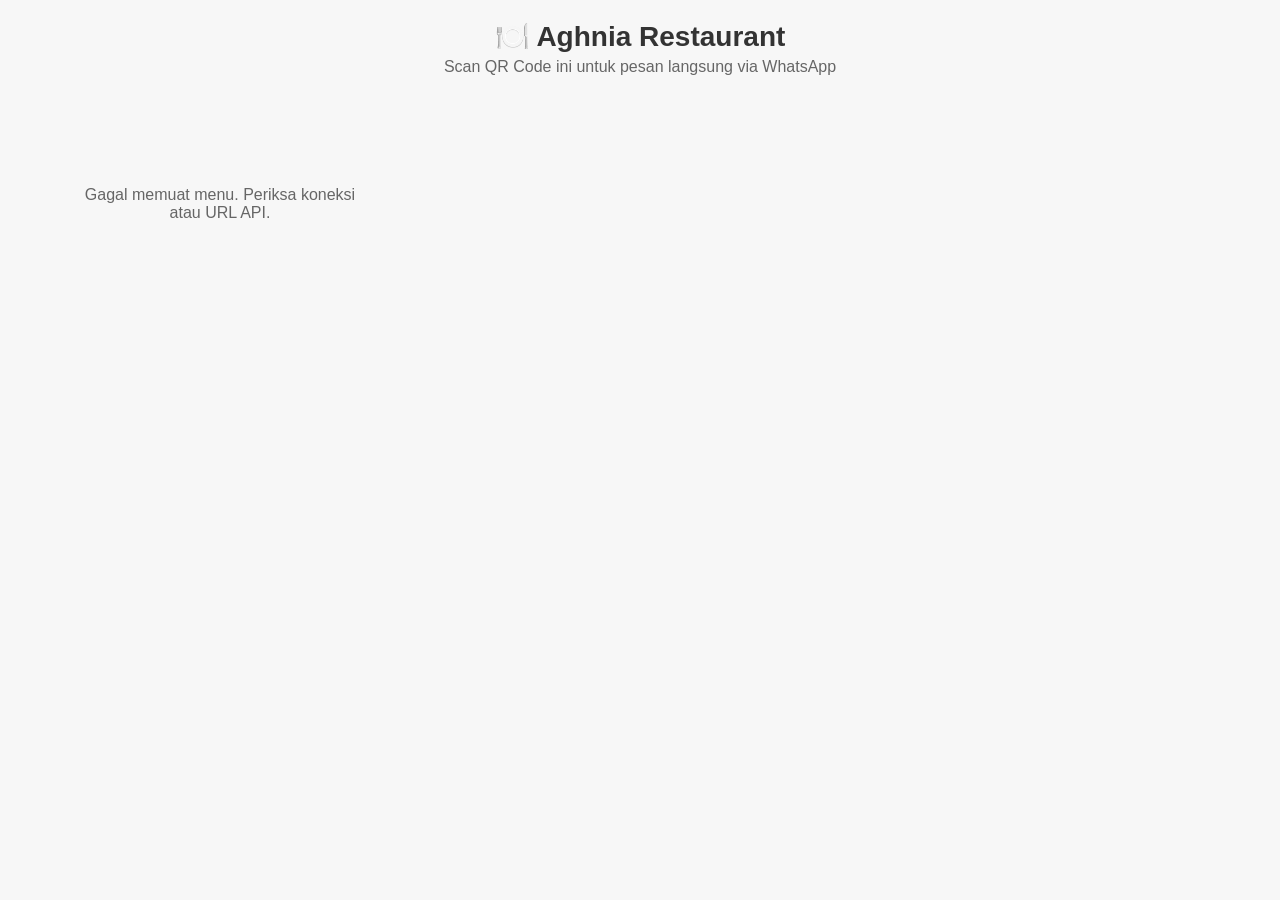
<file: index.html>
<!DOCTYPE html>
<html lang="id">
<head>
    <meta charset="UTF-8">
    <meta name="viewport" content="width=device-width, initial-scale=1.0, user-scalable=yes">
    <title>Menu Digital | Aghnia Restaurant</title>
    <link rel="stylesheet" href="css/index.css">
</head>
<body>
    <!-- HEADER -->
    <div class="header">
        <h1>🍽️ Aghnia Restaurant</h1>
        <p>Scan QR Code ini untuk pesan langsung via WhatsApp</p>
    </div>

    <!-- KATEGORI -->
    <div class="categories" id="categories"></div>

    <!-- GRID MENU -->
    <div class="menu-grid" id="menuGrid">
        <div class="loading">Memuat menu...</div>
    </div>

    <!-- FOOTER KERANJANG -->
    <div class="cart-footer" id="cartFooter">
        <div class="cart-footer-left" id="viewCartBtn">
            <span>🛒 Keranjang</span>
            <span class="cart-item-count" id="footerItemCount">0</span>
        </div>
        <div>
            <span class="cart-total" id="footerTotal">Rp 0</span>
            <button class="checkout-btn" id="checkoutBtn">Pesan →</button>
        </div>
    </div>

    <!-- MODAL KERANJANG -->
    <div class="modal-overlay" id="cartModal">
        <div class="modal-content">
            <div class="modal-header">
                <h2>🛒 Keranjang Pesanan</h2>
                <button class="modal-close" id="closeModalBtn">✕</button>
            </div>

            <div id="cartItemsContainer"></div>

            <div class="order-options">
                <label>Metode Pengiriman</label>
                <div class="radio-group" id="deliveryMethodGroup">
                    <label><input type="radio" name="delivery" value="dine-in" checked> Dine-in</label>
                    <label><input type="radio" name="delivery" value="takeaway"> Takeaway</label>
                    <label><input type="radio" name="delivery" value="delivery"> Delivery</label>
                </div>

                <div class="table-input" id="tableInput">
                    <label>Nomor Meja</label>
                    <input type="number" id="tableNumber" placeholder="Masukkan nomor meja (1-20)" min="1" max="20">
                </div>

                <label>Catatan Pesanan (opsional)</label>
                <textarea id="orderNotes" placeholder="Contoh: no pedas, pakai es sedikit, tambah sambal..."></textarea>

                <div id="estimationDisplay" class="estimation" style="display:none;">
                    ⏱️ Estimasi siap: <strong id="estimationText">15-25 menit</strong>
                </div>
            </div>

            <div class="modal-total">
                <span>Total</span>
                <span id="modalTotalPrice">Rp 0</span>
            </div>
            <button class="modal-checkout-btn" id="modalCheckoutBtn">Pesan via WhatsApp →</button>
        </div>
    </div>

    <script src="js/shared.js"></script>
    <script src="js/index.js"></script>
</body>
</html>
</file>
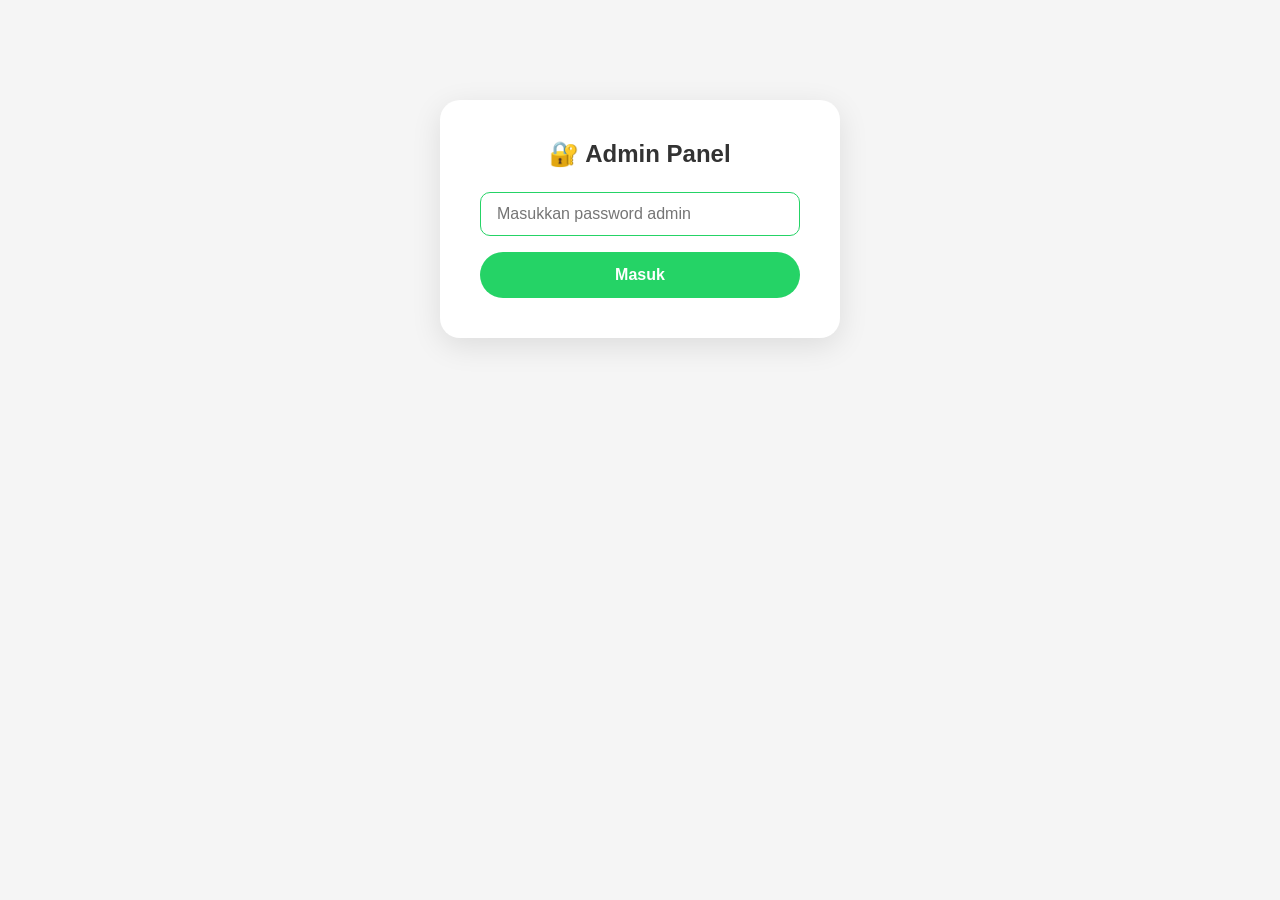
<file: admin.html>
<!DOCTYPE html>
<html lang="id">
<head>
    <meta charset="UTF-8">
    <meta name="viewport" content="width=device-width, initial-scale=1.0">
    <title>Admin Panel - Manajemen Menu</title>
    <link rel="stylesheet" href="css/admin.css">
</head>
<body>
    <!-- TOAST NOTIFICATION -->
    <div class="toast" id="toast"></div>

    <!-- CONFIRM DIALOG -->
    <div class="confirm-overlay" id="confirmDialog">
        <div class="confirm-box">
            <p id="confirmMessage">Apakah Anda yakin ingin menghapus menu ini?</p>
            <div class="confirm-actions">
                <button class="btn btn-secondary" onclick="closeConfirm()">Batal</button>
                <button class="btn btn-danger" id="confirmYesBtn">Hapus</button>
            </div>
        </div>
    </div>

    <!-- LOGIN SCREEN -->
    <div id="loginScreen" class="container">
        <div class="login-box">
            <h2>🔐 Admin Panel</h2>
            <div class="login-error" id="loginError">Password salah!</div>
            <input type="password" id="passwordInput" placeholder="Masukkan password admin" onkeydown="if(event.key==='Enter') login()">
            <button class="btn btn-primary" onclick="login()">Masuk</button>
        </div>
    </div>

    <!-- MAIN CONTENT -->
    <div id="mainContent" style="display:none;">
        <div class="container">
            <div class="header">
                <h1>📋 Manajemen Menu</h1>
                <div class="header-actions">
                    <a href="/dashboard.html" class="btn btn-secondary btn-sm">📊 Dashboard</a>
                    <span id="userDisplay" style="font-size:14px;color:#666;">Admin</span>
                    <button class="btn btn-secondary btn-sm" onclick="logout()">Logout</button>
                    <button class="btn btn-primary" onclick="openAddModal()">+ Tambah Menu</button>
                </div>
            </div>

            <div class="table-wrapper">
                <div class="table-header">
                    <h2>Daftar Menu</h2>
                    <div class="table-search">
                        <input type="text" id="searchInput" placeholder="🔍 Cari menu..." oninput="filterTable()">
                        <select id="statusFilter" onchange="filterTable()">
                            <option value="all">Semua Status</option>
                            <option value="ya">Tersedia</option>
                            <option value="tidak">Tidak Tersedia</option>
                        </select>
                    </div>
                </div>
                <div id="tableContainer">
                    <div class="loading">Memuat data...</div>
                </div>
            </div>
        </div>
    </div>

    <!-- MODAL FORM -->
    <div class="modal-overlay" id="formModal">
        <div class="modal-box">
            <h2 id="formTitle">Tambah Menu</h2>
            <form id="menuForm" onsubmit="return false;">
                <input type="hidden" id="editId" value="">

                <div class="form-group">
                    <label>Nama Menu <span class="required">*</span></label>
                    <input type="text" id="fNama" placeholder="Contoh: Nasi Goreng Spesial" required>
                </div>

                <div class="form-row">
                    <div class="form-group">
                        <label>Harga <span class="required">*</span></label>
                        <input type="number" id="fHarga" placeholder="35000" required>
                    </div>
                    <div class="form-group">
                        <label>Kategori <span class="required">*</span></label>
                        <select id="fKategori" required>
                            <option value="">Pilih Kategori</option>
                            <option value="Makanan">Makanan</option>
                            <option value="Minuman">Minuman</option>
                            <option value="Snack">Snack</option>
                            <option value="Dessert">Dessert</option>
                            <option value="Lainnya">Lainnya</option>
                        </select>
                    </div>
                </div>

                <div class="form-group">
                    <label>Deskripsi</label>
                    <textarea id="fDeskripsi" placeholder="Deskripsi singkat menu..."></textarea>
                </div>

                <div class="form-group">
                    <label>Gambar</label>
                    <div class="file-upload-wrapper" onclick="document.getElementById('fileInput').click()">
                        <span id="uploadPlaceholder">📤 Klik untuk pilih gambar</span>
                        <div class="file-name" id="fileNameDisplay">Belum ada file dipilih</div>
                        <input type="file" id="fileInput" accept="image/*" style="display:none" onchange="handleFileSelect(event)">
                    </div>
                    <img id="imagePreview" class="image-preview" alt="Preview">
                    <input type="hidden" id="fLinkGambar" value="">
                </div>

                <div class="form-group">
                    <label>Status</label>
                    <select id="fTersedia">
                        <option value="ya">Tersedia</option>
                        <option value="tidak">Tidak Tersedia</option>
                    </select>
                </div>

                <div class="modal-actions">
                    <button type="button" class="btn btn-secondary" onclick="closeModal()">Batal</button>
                    <button type="button" class="btn btn-primary" id="formSubmitBtn" onclick="submitForm()">Simpan</button>
                </div>
            </form>
        </div>
    </div>

    <script src="js/shared.js"></script>
    <script src="js/admin.js"></script>
</body>
</html>
</file>
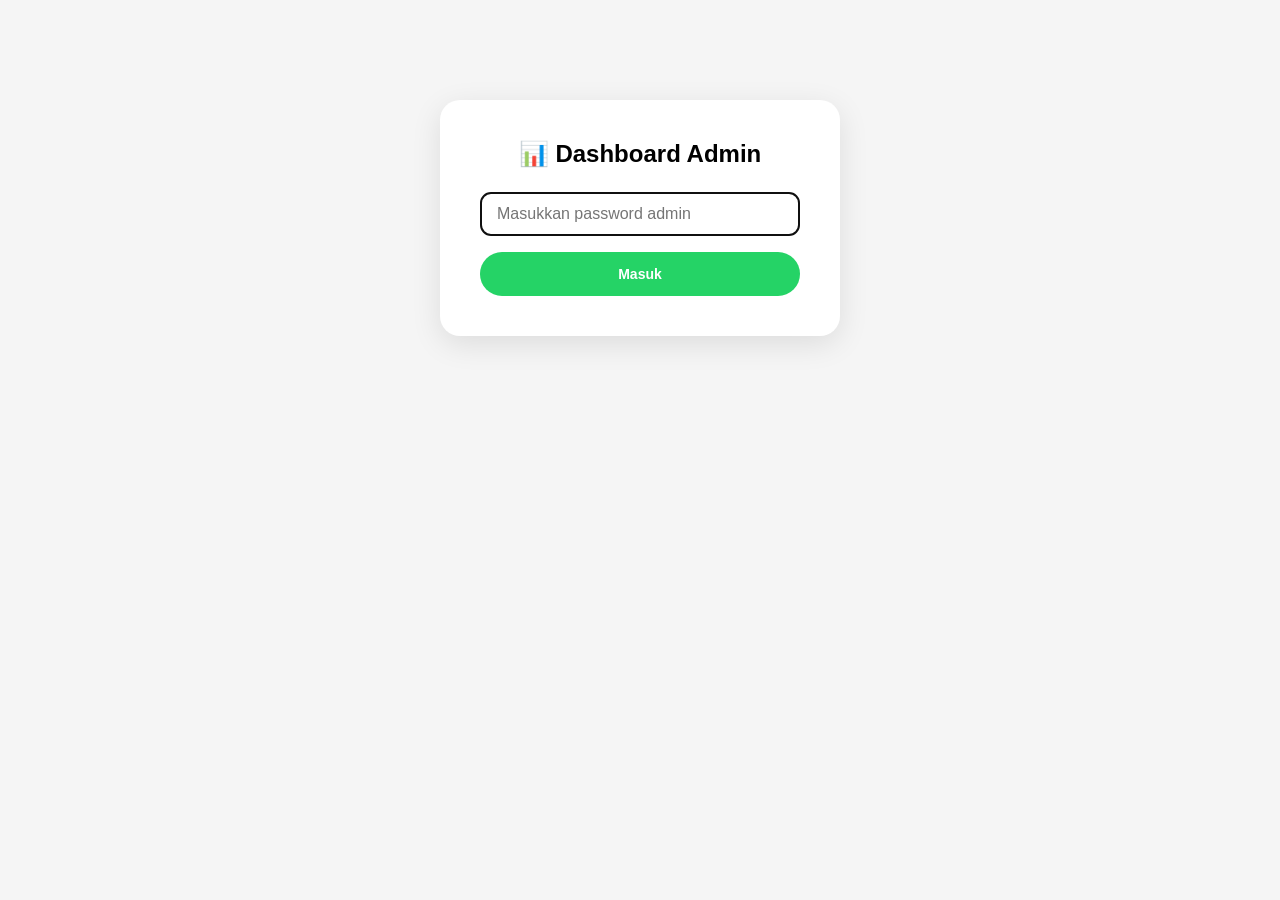
<file: dashboard.html>
<!DOCTYPE html>
<html lang="id">
<head>
    <meta charset="UTF-8">
    <meta name="viewport" content="width=device-width, initial-scale=1.0">
    <title>Dashboard Penjualan</title>
    <link rel="stylesheet" href="css/dashboard.css">
</head>
<body>
    <!-- LOGIN SCREEN -->
    <div id="loginScreen" class="container">
        <div class="login-box">
            <h2>📊 Dashboard Admin</h2>
            <div class="login-error" id="loginError">Password salah!</div>
            <input type="password" id="passwordInput" placeholder="Masukkan password admin" onkeydown="if(event.key==='Enter') login()">
            <button class="btn btn-primary" onclick="login()">Masuk</button>
        </div>
    </div>

    <!-- MAIN CONTENT -->
    <div id="mainContent" style="display:none;">
        <div class="container">
            <div class="header">
                <h1>📊 Dashboard Penjualan</h1>
                <div class="header-actions">
                    <a href="/admin.html" class="btn btn-secondary">Manajemen Menu</a>
                    <button class="btn btn-secondary" onclick="logout()">Logout</button>
                </div>
            </div>

            <div class="stats-grid" id="statsGrid">
                <div class="stat-card">
                    <div class="number" id="totalOrders">-</div>
                    <div class="label">Total Pesanan</div>
                </div>
                <div class="stat-card">
                    <div class="number" id="todayOrders">-</div>
                    <div class="label">Hari Ini</div>
                </div>
                <div class="stat-card">
                    <div class="number" id="todayRevenue">-</div>
                    <div class="label">Pendapatan Hari Ini</div>
                </div>
                <div class="stat-card">
                    <div class="number" id="topMenu">-</div>
                    <div class="label">Menu Terlaris</div>
                </div>
            </div>

            <div class="table-wrapper">
                <div class="table-header">
                    <h2>📋 Riwayat Pesanan</h2>
                </div>
                <div id="tableContainer">
                    <div class="loading">Memuat data...</div>
                </div>
            </div>
        </div>
    </div>

    <script src="js/shared.js"></script>
    <script src="js/dashboard.js"></script>
</body>
</html>
</file>
<file: css/index.css>
* {
    margin: 0;
    padding: 0;
    box-sizing: border-box;
}

body {
    font-family: -apple-system, BlinkMacSystemFont, 'Segoe UI', Roboto, Helvetica, Arial, sans-serif;
    background: #f7f7f7;
    padding: 20px;
    padding-bottom: 100px;
}

.header {
    text-align: center;
    margin-bottom: 30px;
}

.header h1 {
    font-size: 28px;
    color: #333;
}

.header p {
    color: #666;
    margin-top: 5px;
}

.categories {
    display: flex;
    gap: 10px;
    overflow-x: auto;
    padding-bottom: 10px;
    margin-bottom: 20px;
    scrollbar-width: thin;
}

.category-btn {
    background: white;
    border: 1px solid #ddd;
    padding: 8px 20px;
    border-radius: 30px;
    font-size: 14px;
    font-weight: 500;
    cursor: pointer;
    transition: all 0.2s;
    white-space: nowrap;
}

.category-btn.active {
    background: #25D366;
    border-color: #25D366;
    color: white;
}

.menu-grid {
    display: grid;
    grid-template-columns: repeat(auto-fill, minmax(300px, 1fr));
    gap: 20px;
}

.menu-card {
    background: white;
    border-radius: 16px;
    overflow: hidden;
    box-shadow: 0 2px 8px rgba(0, 0, 0, 0.08);
    transition: transform 0.2s, box-shadow 0.2s;
}

.menu-card:hover {
    transform: translateY(-2px);
    box-shadow: 0 6px 16px rgba(0, 0, 0, 0.12);
}

.card-img {
    width: 100%;
    height: 180px;
    object-fit: cover;
    background: #eee;
}

.card-content {
    padding: 15px;
}

.card-title {
    font-size: 18px;
    font-weight: 600;
    margin-bottom: 5px;
}

.card-category {
    font-size: 12px;
    color: #25D366;
    font-weight: 500;
    margin-bottom: 8px;
}

.card-desc {
    font-size: 14px;
    color: #666;
    margin-bottom: 12px;
    line-height: 1.4;
}

.price-row {
    display: flex;
    justify-content: space-between;
    align-items: center;
    margin-top: 10px;
}

.price {
    font-size: 20px;
    font-weight: 700;
    color: #333;
}

.order-btn {
    background: #25D366;
    color: white;
    border: none;
    padding: 8px 16px;
    border-radius: 30px;
    font-weight: 500;
    cursor: pointer;
    font-size: 14px;
    transition: background 0.2s;
}

.order-btn:hover {
    background: #1da15a;
}

/* FOOTER */
.cart-footer {
    position: fixed;
    bottom: 0;
    left: 0;
    right: 0;
    background: white;
    box-shadow: 0 -2px 12px rgba(0, 0, 0, 0.1);
    padding: 12px 20px;
    display: none;
    justify-content: space-between;
    align-items: center;
    z-index: 100;
}

.cart-footer-left {
    display: flex;
    align-items: center;
    gap: 12px;
    cursor: pointer;
}

.cart-footer-left:hover {
    opacity: 0.7;
}

.cart-total {
    font-weight: 600;
    font-size: 16px;
}

.cart-item-count {
    background: #ff6b6b;
    color: white;
    border-radius: 50%;
    padding: 2px 10px;
    font-size: 12px;
    font-weight: bold;
}

.checkout-btn {
    background: #25D366;
    color: white;
    border: none;
    padding: 10px 24px;
    border-radius: 40px;
    font-weight: 600;
    cursor: pointer;
    font-size: 14px;
}

.checkout-btn:hover {
    background: #1da15a;
}

/* MODAL KERANJANG */
.modal-overlay {
    display: none;
    position: fixed;
    top: 0;
    left: 0;
    right: 0;
    bottom: 0;
    background: rgba(0, 0, 0, 0.5);
    z-index: 200;
    justify-content: center;
    align-items: flex-end;
}

.modal-overlay.active {
    display: flex;
}

.modal-content {
    background: white;
    border-radius: 20px 20px 0 0;
    max-width: 500px;
    width: 100%;
    max-height: 85vh;
    padding: 20px;
    overflow-y: auto;
    animation: slideUp 0.3s ease;
}

@keyframes slideUp {
    from {
        transform: translateY(100%);
    }
    to {
        transform: translateY(0);
    }
}

.modal-header {
    display: flex;
    justify-content: space-between;
    align-items: center;
    margin-bottom: 16px;
    padding-bottom: 12px;
    border-bottom: 1px solid #eee;
}

.modal-header h2 {
    font-size: 20px;
}

.modal-close {
    background: none;
    border: none;
    font-size: 28px;
    cursor: pointer;
    color: #999;
    padding: 0 8px;
}

.modal-close:hover {
    color: #333;
}

.cart-item {
    display: flex;
    align-items: center;
    justify-content: space-between;
    padding: 12px 0;
    border-bottom: 1px solid #f5f5f5;
}

.cart-item-info {
    flex: 1;
}

.cart-item-name {
    font-weight: 500;
    font-size: 16px;
}

.cart-item-price {
    font-size: 14px;
    color: #666;
}

.cart-item-actions {
    display: flex;
    align-items: center;
    gap: 8px;
}

.qty-btn {
    background: #f0f0f0;
    border: none;
    width: 32px;
    height: 32px;
    border-radius: 50%;
    font-size: 18px;
    font-weight: bold;
    cursor: pointer;
    transition: background 0.2s;
    display: flex;
    align-items: center;
    justify-content: center;
}

.qty-btn:hover {
    background: #ddd;
}

.qty-btn.remove {
    background: #ffebee;
    color: #e53935;
}

.qty-btn.remove:hover {
    background: #ffcdd2;
}

.cart-item-qty {
    font-weight: 600;
    min-width: 24px;
    text-align: center;
}

.order-options {
    margin-top: 16px;
    padding-top: 16px;
    border-top: 2px solid #eee;
}

.order-options label {
    display: block;
    margin-bottom: 4px;
    font-weight: 500;
    font-size: 14px;
    color: #555;
}

.order-options select,
.order-options input[type="number"],
.order-options textarea {
    width: 100%;
    padding: 10px 12px;
    border: 1px solid #ddd;
    border-radius: 10px;
    font-size: 14px;
    margin-bottom: 12px;
    transition: border 0.2s;
}

.order-options select:focus,
.order-options input:focus,
.order-options textarea:focus {
    outline: none;
    border-color: #25D366;
}

.order-options textarea {
    resize: vertical;
    min-height: 50px;
}

.radio-group {
    display: flex;
    gap: 16px;
    margin-bottom: 12px;
    flex-wrap: wrap;
}

.radio-group label {
    display: flex;
    align-items: center;
    gap: 6px;
    font-weight: normal;
    font-size: 14px;
    cursor: pointer;
}

.radio-group input[type="radio"] {
    accent-color: #25D366;
    width: 16px;
    height: 16px;
}

.table-input {
    display: none;
}

.table-input.visible {
    display: block;
}

.estimation {
    background: #f0fdf4;
    padding: 10px 12px;
    border-radius: 10px;
    margin: 10px 0;
    font-size: 14px;
    color: #166534;
    border: 1px solid #bbf7d0;
}

.estimation strong {
    font-weight: 600;
}

.modal-total {
    display: flex;
    justify-content: space-between;
    padding: 16px 0;
    margin-top: 8px;
    border-top: 2px solid #eee;
    font-size: 18px;
    font-weight: 700;
}

.modal-checkout-btn {
    width: 100%;
    background: #25D366;
    color: white;
    border: none;
    padding: 14px;
    border-radius: 40px;
    font-weight: 600;
    font-size: 16px;
    cursor: pointer;
    margin-top: 8px;
}

.modal-checkout-btn:hover {
    background: #1da15a;
}

.empty-cart {
    text-align: center;
    padding: 40px 0;
    color: #999;
}

.loading {
    text-align: center;
    padding: 50px;
    color: #666;
}

@media (max-width: 640px) {
    body {
        padding: 15px;
        padding-bottom: 100px;
    }
    .menu-grid {
        grid-template-columns: 1fr;
    }
    .modal-content {
        padding: 16px;
    }
}
</file>
<file: css/admin.css>
* {
    margin: 0;
    padding: 0;
    box-sizing: border-box;
}

body {
    font-family: -apple-system, BlinkMacSystemFont, 'Segoe UI', Roboto, Arial, sans-serif;
    background: #f5f5f5;
    padding: 20px;
}

.container {
    max-width: 1200px;
    margin: 0 auto;
}

.header {
    display: flex;
    justify-content: space-between;
    align-items: center;
    background: white;
    padding: 16px 24px;
    border-radius: 16px;
    margin-bottom: 24px;
    box-shadow: 0 2px 8px rgba(0, 0, 0, 0.06);
}

.header h1 {
    font-size: 24px;
    color: #333;
}

.header-actions {
    display: flex;
    gap: 12px;
    align-items: center;
}

.btn {
    padding: 10px 20px;
    border: none;
    border-radius: 40px;
    font-weight: 600;
    cursor: pointer;
    font-size: 14px;
    transition: all 0.2s;
}

.btn-primary {
    background: #25D366;
    color: white;
}

.btn-primary:hover {
    background: #1da15a;
}

.btn-danger {
    background: #e53935;
    color: white;
}

.btn-danger:hover {
    background: #c62828;
}

.btn-secondary {
    background: #e0e0e0;
    color: #333;
}

.btn-secondary:hover {
    background: #bdbdbd;
}

.btn-sm {
    padding: 6px 14px;
    font-size: 12px;
}

/* LOGIN */
.login-box {
    max-width: 400px;
    margin: 80px auto;
    background: white;
    padding: 40px;
    border-radius: 20px;
    box-shadow: 0 8px 30px rgba(0, 0, 0, 0.1);
}

.login-box h2 {
    text-align: center;
    margin-bottom: 24px;
    color: #333;
}

.login-box input {
    width: 100%;
    padding: 12px 16px;
    border: 1px solid #ddd;
    border-radius: 10px;
    font-size: 16px;
    margin-bottom: 16px;
}

.login-box input:focus {
    outline: none;
    border-color: #25D366;
}

.login-box .btn {
    width: 100%;
    padding: 14px;
    font-size: 16px;
}

.login-error {
    color: #e53935;
    text-align: center;
    margin-bottom: 12px;
    display: none;
}

/* TABLE */
.table-wrapper {
    background: white;
    border-radius: 16px;
    overflow: hidden;
    box-shadow: 0 2px 8px rgba(0, 0, 0, 0.06);
}

.table-header {
    display: flex;
    justify-content: space-between;
    align-items: center;
    padding: 16px 24px;
    border-bottom: 1px solid #eee;
    flex-wrap: wrap;
    gap: 12px;
}

.table-header h2 {
    font-size: 18px;
    color: #333;
}

.table-search {
    display: flex;
    gap: 12px;
    align-items: center;
    flex-wrap: wrap;
}

.table-search input {
    padding: 8px 14px;
    border: 1px solid #ddd;
    border-radius: 30px;
    font-size: 14px;
    min-width: 200px;
}

.table-search input:focus {
    outline: none;
    border-color: #25D366;
}

table {
    width: 100%;
    border-collapse: collapse;
}

thead {
    background: #f9f9f9;
}

th {
    padding: 12px 16px;
    text-align: left;
    font-weight: 600;
    font-size: 13px;
    color: #555;
    border-bottom: 2px solid #eee;
}

td {
    padding: 12px 16px;
    border-bottom: 1px solid #f0f0f0;
    font-size: 14px;
    vertical-align: middle;
}

tr:hover {
    background: #fafafa;
}

.menu-thumb {
    width: 60px;
    height: 60px;
    object-fit: cover;
    border-radius: 8px;
    background: #eee;
}

.status-badge {
    padding: 4px 12px;
    border-radius: 30px;
    font-size: 12px;
    font-weight: 500;
}

.status-badge.available {
    background: #e8f5e9;
    color: #2e7d32;
}

.status-badge.unavailable {
    background: #ffebee;
    color: #c62828;
}

.actions-cell {
    display: flex;
    gap: 6px;
    flex-wrap: wrap;
}

.empty-state {
    text-align: center;
    padding: 60px 20px;
    color: #999;
}

.empty-state p {
    font-size: 48px;
    margin-bottom: 12px;
}

/* MODAL */
.modal-overlay {
    display: none;
    position: fixed;
    top: 0;
    left: 0;
    right: 0;
    bottom: 0;
    background: rgba(0, 0, 0, 0.5);
    z-index: 300;
    justify-content: center;
    align-items: center;
    padding: 20px;
}

.modal-overlay.active {
    display: flex;
}

.modal-box {
    background: white;
    border-radius: 20px;
    max-width: 550px;
    width: 100%;
    max-height: 90vh;
    overflow-y: auto;
    padding: 30px;
    animation: slideDown 0.3s ease;
}

@keyframes slideDown {
    from {
        transform: translateY(-30px);
        opacity: 0;
    }
    to {
        transform: translateY(0);
        opacity: 1;
    }
}

.modal-box h2 {
    font-size: 22px;
    margin-bottom: 20px;
    color: #333;
}

.modal-box .form-group {
    margin-bottom: 16px;
}

.modal-box label {
    display: block;
    font-weight: 500;
    font-size: 14px;
    color: #555;
    margin-bottom: 4px;
}

.modal-box label .required {
    color: #e53935;
}

.modal-box input,
.modal-box select,
.modal-box textarea {
    width: 100%;
    padding: 10px 14px;
    border: 1px solid #ddd;
    border-radius: 10px;
    font-size: 14px;
    transition: border 0.2s;
}

.modal-box input:focus,
.modal-box select:focus,
.modal-box textarea:focus {
    outline: none;
    border-color: #25D366;
}

.modal-box textarea {
    resize: vertical;
    min-height: 60px;
}

.modal-box .file-upload-wrapper {
    border: 2px dashed #ddd;
    padding: 20px;
    border-radius: 10px;
    text-align: center;
    cursor: pointer;
    transition: border 0.2s;
    background: #fafafa;
}

.modal-box .file-upload-wrapper:hover {
    border-color: #25D366;
}

.modal-box .file-upload-wrapper .file-name {
    font-size: 13px;
    color: #666;
    margin-top: 8px;
}

.modal-box .form-row {
    display: grid;
    grid-template-columns: 1fr 1fr;
    gap: 16px;
}

.modal-box .modal-actions {
    display: flex;
    gap: 12px;
    margin-top: 20px;
    justify-content: flex-end;
}

.modal-box .modal-actions .btn {
    padding: 10px 28px;
}

.image-preview {
    margin-top: 8px;
    max-width: 150px;
    max-height: 150px;
    border-radius: 8px;
    display: none;
}

.image-preview.visible {
    display: block;
}

/* TOAST */
.toast {
    position: fixed;
    bottom: 30px;
    left: 50%;
    transform: translateX(-50%);
    background: #333;
    color: white;
    padding: 12px 24px;
    border-radius: 12px;
    font-weight: 500;
    z-index: 999;
    display: none;
    animation: fadeInUp 0.3s ease;
}

.toast.success {
    background: #25D366;
}

.toast.error {
    background: #e53935;
}

@keyframes fadeInUp {
    from {
        opacity: 0;
        transform: translateX(-50%) translateY(20px);
    }
    to {
        opacity: 1;
        transform: translateX(-50%) translateY(0);
    }
}

/* CONFIRM */
.confirm-overlay {
    display: none;
    position: fixed;
    top: 0;
    left: 0;
    right: 0;
    bottom: 0;
    background: rgba(0, 0, 0, 0.5);
    z-index: 350;
    justify-content: center;
    align-items: center;
    padding: 20px;
}

.confirm-overlay.active {
    display: flex;
}

.confirm-box {
    background: white;
    border-radius: 20px;
    padding: 30px;
    max-width: 400px;
    width: 100%;
    text-align: center;
}

.confirm-box p {
    margin-bottom: 20px;
    font-size: 16px;
    color: #333;
}

.confirm-box .confirm-actions {
    display: flex;
    gap: 12px;
    justify-content: center;
}

.loading {
    text-align: center;
    padding: 40px;
    color: #999;
}

@media (max-width: 768px) {
    .header {
        flex-direction: column;
        gap: 12px;
        align-items: stretch;
    }
    .table-header {
        flex-direction: column;
        align-items: stretch;
    }
    .table-search {
        flex-direction: column;
    }
    .table-search input {
        min-width: auto;
        width: 100%;
    }
    .modal-box .form-row {
        grid-template-columns: 1fr;
    }
    .modal-box {
        padding: 20px;
    }
    th,
    td {
        padding: 8px 10px;
        font-size: 12px;
    }
    .actions-cell {
        flex-direction: column;
    }
    .menu-thumb {
        width: 40px;
        height: 40px;
    }
}
</file>
<file: css/dashboard.css>
* {
    margin: 0;
    padding: 0;
    box-sizing: border-box;
}

body {
    font-family: -apple-system, BlinkMacSystemFont, 'Segoe UI', Roboto, Arial, sans-serif;
    background: #f5f5f5;
    padding: 20px;
}

.container {
    max-width: 1200px;
    margin: 0 auto;
}

.header {
    background: white;
    padding: 16px 24px;
    border-radius: 16px;
    margin-bottom: 24px;
    display: flex;
    justify-content: space-between;
    align-items: center;
    box-shadow: 0 2px 8px rgba(0, 0, 0, 0.06);
}

.header h1 {
    font-size: 24px;
}

.header-actions {
    display: flex;
    gap: 12px;
}

.btn {
    padding: 10px 20px;
    border: none;
    border-radius: 40px;
    font-weight: 600;
    cursor: pointer;
    font-size: 14px;
}

.btn-primary {
    background: #25D366;
    color: white;
}

.btn-secondary {
    background: #e0e0e0;
    color: #333;
}

.btn-secondary:hover {
    background: #bdbdbd;
}

.stats-grid {
    display: grid;
    grid-template-columns: repeat(auto-fit, minmax(200px, 1fr));
    gap: 20px;
    margin-bottom: 24px;
}

.stat-card {
    background: white;
    padding: 20px;
    border-radius: 16px;
    box-shadow: 0 2px 8px rgba(0, 0, 0, 0.06);
    text-align: center;
}

.stat-card .number {
    font-size: 32px;
    font-weight: 700;
    color: #25D366;
}

.stat-card .label {
    font-size: 14px;
    color: #666;
    margin-top: 4px;
}

.table-wrapper {
    background: white;
    border-radius: 16px;
    overflow: hidden;
    box-shadow: 0 2px 8px rgba(0, 0, 0, 0.06);
}

.table-header {
    padding: 16px 24px;
    border-bottom: 1px solid #eee;
}

.table-header h2 {
    font-size: 18px;
}

table {
    width: 100%;
    border-collapse: collapse;
}

th {
    padding: 12px 16px;
    text-align: left;
    font-weight: 600;
    font-size: 13px;
    color: #555;
    border-bottom: 2px solid #eee;
}

td {
    padding: 12px 16px;
    border-bottom: 1px solid #f0f0f0;
    font-size: 14px;
}

tr:hover {
    background: #fafafa;
}

.status-badge {
    padding: 4px 12px;
    border-radius: 30px;
    font-size: 12px;
    font-weight: 500;
}

.status-badge.baru {
    background: #e3f2fd;
    color: #1565c0;
}

.status-badge.diproses {
    background: #fff3e0;
    color: #e65100;
}

.status-badge.selesai {
    background: #e8f5e9;
    color: #2e7d32;
}

.loading {
    text-align: center;
    padding: 40px;
    color: #999;
}

.empty-state {
    text-align: center;
    padding: 60px;
    color: #999;
}

.empty-state p {
    font-size: 48px;
    margin-bottom: 12px;
}

/* LOGIN */
.login-box {
    max-width: 400px;
    margin: 80px auto;
    background: white;
    padding: 40px;
    border-radius: 20px;
    box-shadow: 0 8px 30px rgba(0, 0, 0, 0.1);
}

.login-box h2 {
    text-align: center;
    margin-bottom: 24px;
}

.login-box input {
    width: 100%;
    padding: 12px 16px;
    border: 1px solid #ddd;
    border-radius: 10px;
    font-size: 16px;
    margin-bottom: 16px;
}

.login-box .btn {
    width: 100%;
    padding: 14px;
}

.login-error {
    color: #e53935;
    text-align: center;
    margin-bottom: 12px;
    display: none;
}

@media (max-width: 640px) {
    .stats-grid {
        grid-template-columns: 1fr 1fr;
    }
}
</file>
